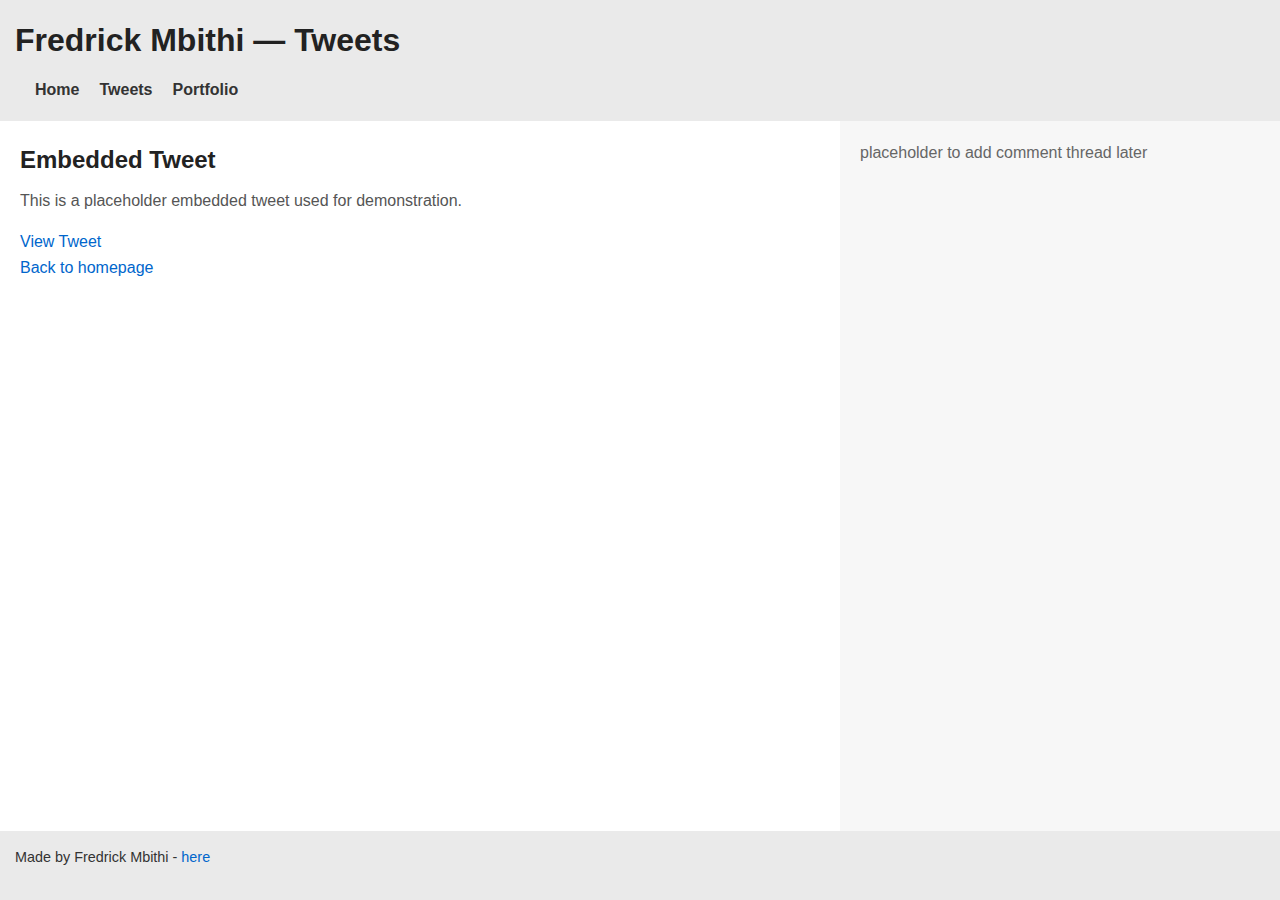
<file: css_basi/tweets.html>
<!DOCTYPE html>
<html lang="en">

<head>
    <meta charset="UTF-8">
    <meta name="viewport" content="width=device-width, initial-scale=1.0">
    <meta name="description" content="Fredrick Mbithi - tweets page">
    <title>Fredrick Mbithi - Tweets</title>
    <link href="base.css" rel="stylesheet">
    <link href="styles.css" rel="stylesheet">

</head>

<body>
    <header>
        <h1>Fredrick Mbithi — Tweets</h1>
        <nav>
            <ul>
                <li><a href="index.html">Home</a></li>
                <li><a href="tweets.html">Tweets</a></li>
                <li><a href="portfolio/index.html">Portfolio</a></li>
            </ul>
        </nav>
    </header>

    <main>
        <article>
            <h2>Embedded Tweet</h2>

            <!-- Example tweet embed (replace the URL with any tweet URL if you want a different tweet) -->
            <blockquote class="twitter-tweet">
                <p lang="en" dir="ltr">This is a placeholder embedded tweet used for demonstration.</p>
                <a href="https://twitter.com/TwitterDev/status/560070183650213889">View Tweet</a>
            </blockquote>
            <script async src="https://platform.twitter.com/widgets.js" charset="utf-8"></script>

            <p><a href="index.html">Back to homepage</a></p>
        </article>

        <aside>
            <p>placeholder to add comment thread later</p>
        </aside>
    </main>

    <footer>
        <p>Made by Fredrick Mbithi - <a href="https://example.com" target="_blank" rel="noopener noreferrer">here</a>
        </p>
    </footer>
</body>

</html>
</file>
<file: css_basi/styles.css>
/* =========================
   FLEXBOX LAYOUT (DO NOT EDIT)
   ========================= */

/* Body = vertical flexbox */
body {
    display: flex;
    flex-direction: column;
    height: 100vh;
    margin: 0;
}

/* Main = horizontal flexbox */
main {
    display: flex;
    flex-direction: row;
    flex: auto;
}

/* Article = 2/3 width */
article {
    flex: 2;
    overflow-y: auto;
    padding: 20px;
    background: #ffffff; /* Customize color */
}

/* Aside = 1/3 width */
aside {
    flex: 1;
    overflow-y: auto;
    padding: 20px;
    background: #f7f7f7;
}

/* Header and footer styling */
header, footer {
    padding: 15px;
    background: #eaeaea;
}

/* Header navigation */
header ul {
    display: flex;
    align-items: center;
    list-style: none;
    margin: 0;
    padding: 0 20px;
    gap: 20px;
}

/* Navigation links */
header a {
    text-decoration: none;
    font-weight: bold;
    color: #333;
}

/* Logo styling */
.logo {
    font-size: 30px;
    font-weight: bold;
}

/* Article headings */
h1, h2 {
    margin-top: 0;
}

/* -------------------------------
   SMARTPHONE SUPPORT
   ------------------------------- */
.works_on_smartphone main {
    flex-direction: column; /* article above aside */
}

.works_on_smartphone article {
    order: 1;
}

.works_on_smartphone aside {
    order: 2;
}

/* -------------------------------
   OPTIONAL CUSTOM STYLING
   ------------------------------- */

/* Add your own colors, borders, or typography below */
article p {
    line-height: 1.6;
    color: #555;
}

aside p {
    line-height: 1.5;
    color: #666;
}

header a:hover {
    color: #0077cc;
}
</file>
<file: css_basi/base.css>
/* ================================
   base.css
   Shared foundation for all pages
   ALX Front-End Week 5 Project
   Author: Fredrick Mbithi
   ================================ */

/* Reset & universal rules */
* {
    margin: 0;
    padding: 0;
    box-sizing: border-box;
}

html {
    scroll-behavior: smooth;
}

body {
    font-family: Arial, Helvetica, sans-serif;
    font-size: 16px;
    line-height: 1.6;
    color: #333;
    background-color: #fafafa;
}

/* Global link styles */
a {
    color: #0066cc;
    text-decoration: none;
}

a:hover {
    text-decoration: underline;
}

/* Headings */
h1,
h2,
h3,
h4,
h5,
h6 {
    font-weight: bold;
    margin-bottom: 0.5rem;
    color: #222;
}

p {
    margin-bottom: 1rem;
}

/* Images default */
img {
    max-width: 100%;
    height: auto;
    display: block;
}

/* Lists */
ul {
    list-style: none;
    /* nav will use flex later in styles.css */
}

li {
    margin: 0.2rem 0;
}

/* Table foundation */
table {
    width: 100%;
    border-collapse: collapse;
}

th,
td {
    padding: 0.5rem;
    text-align: left;
}

/* Footer defaults */
footer {
    font-size: 0.9rem;
}
</file>
